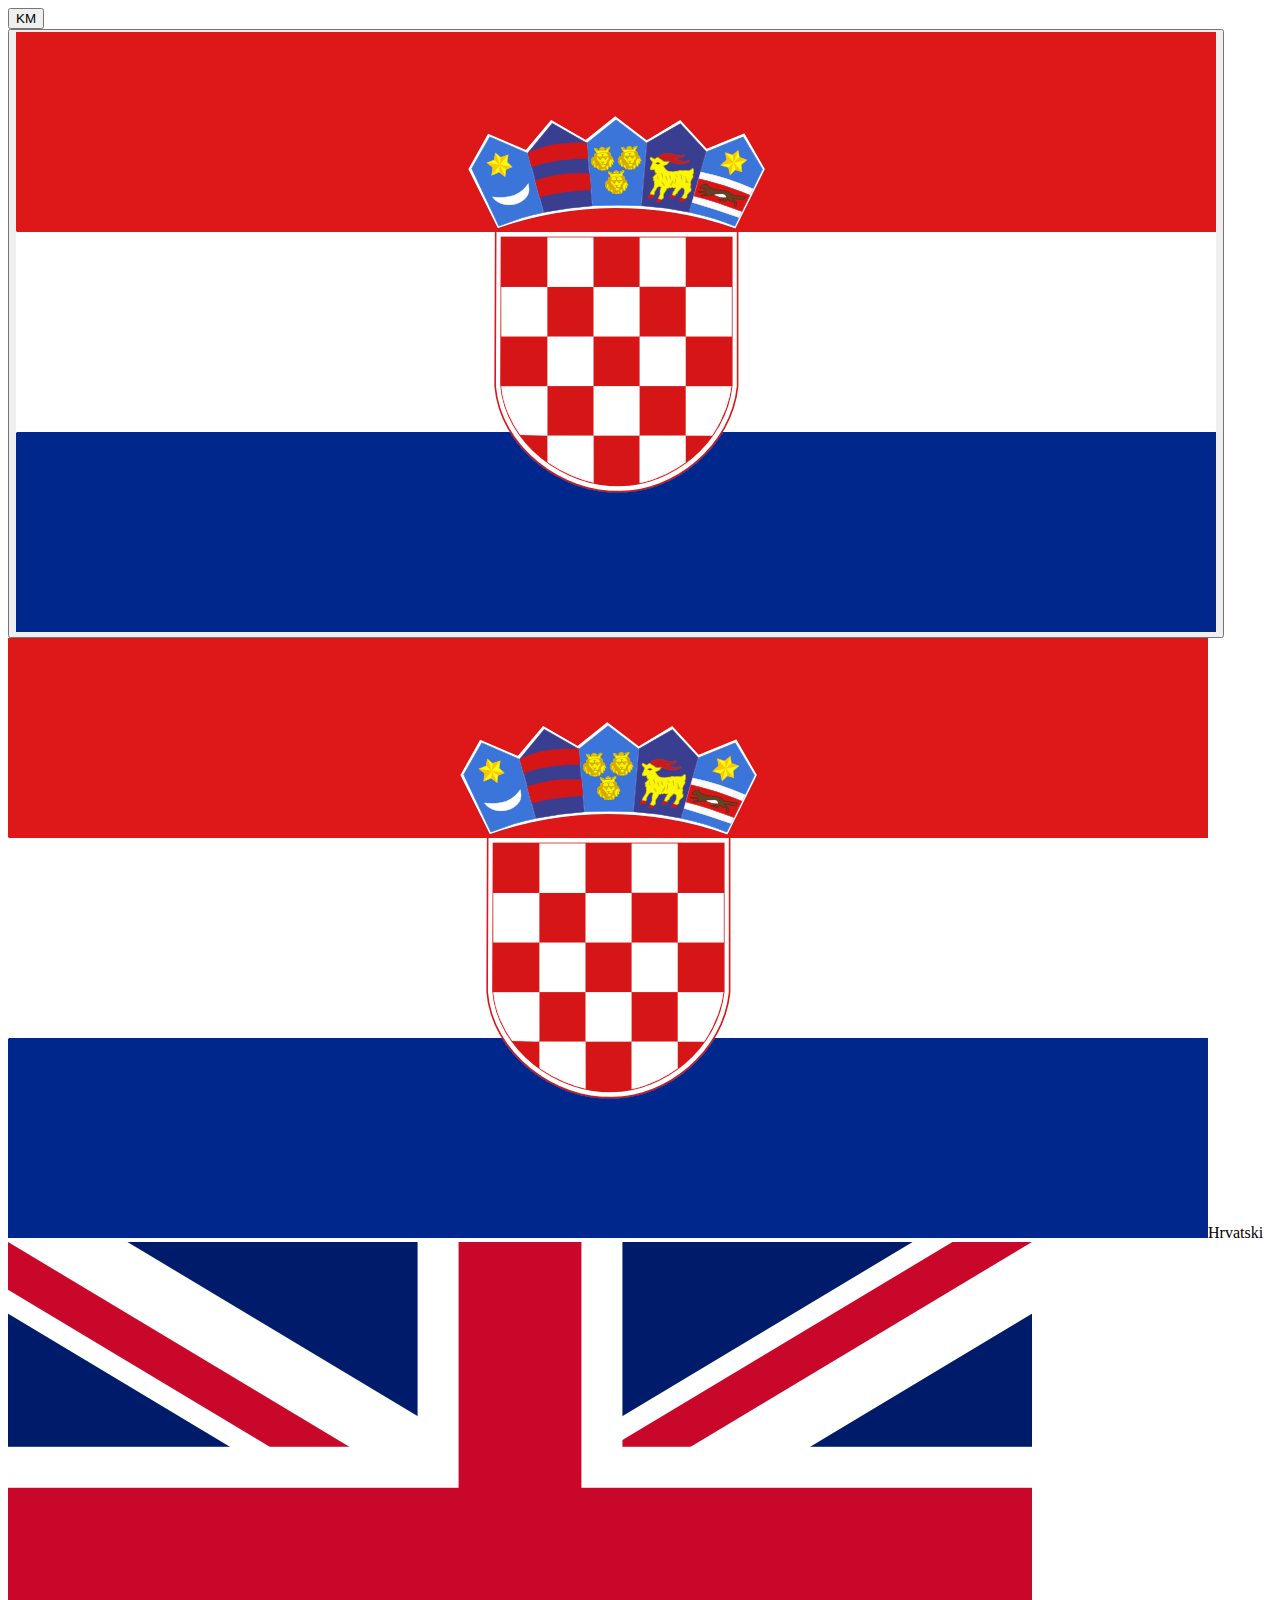
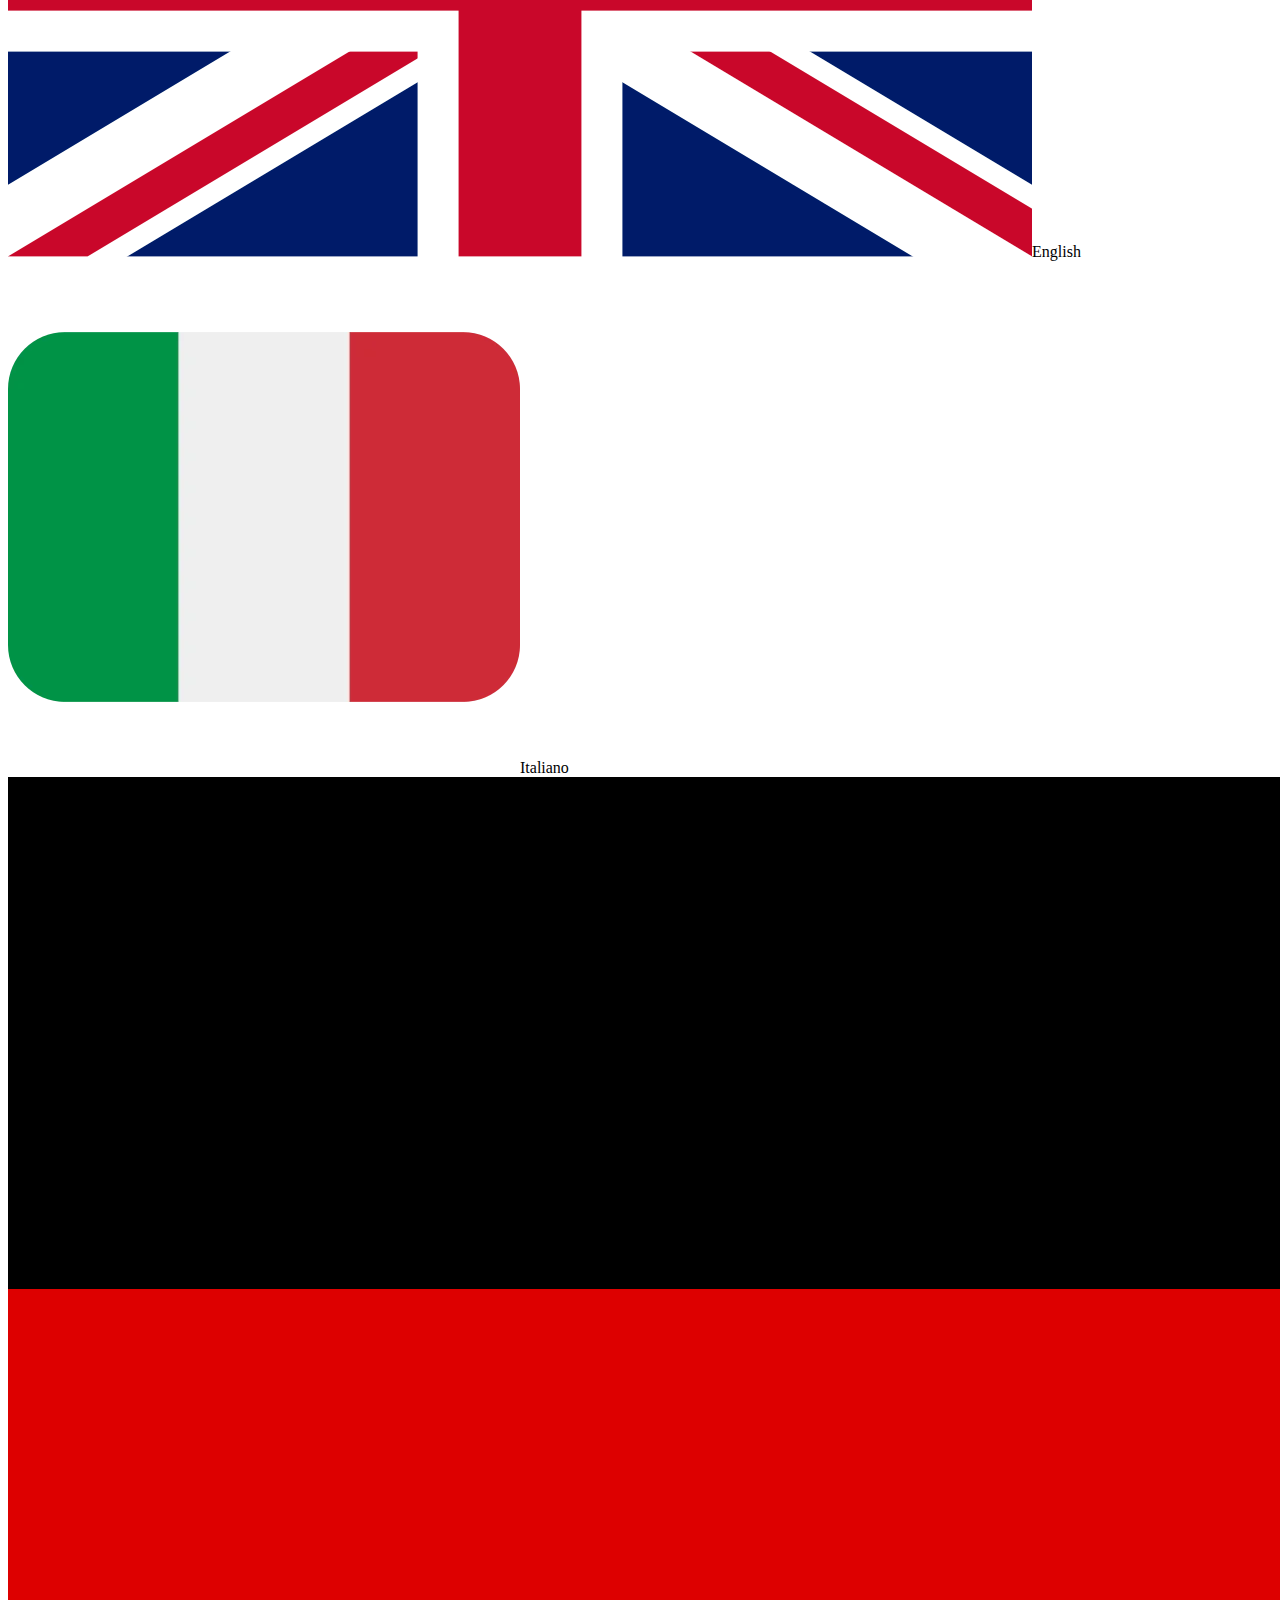
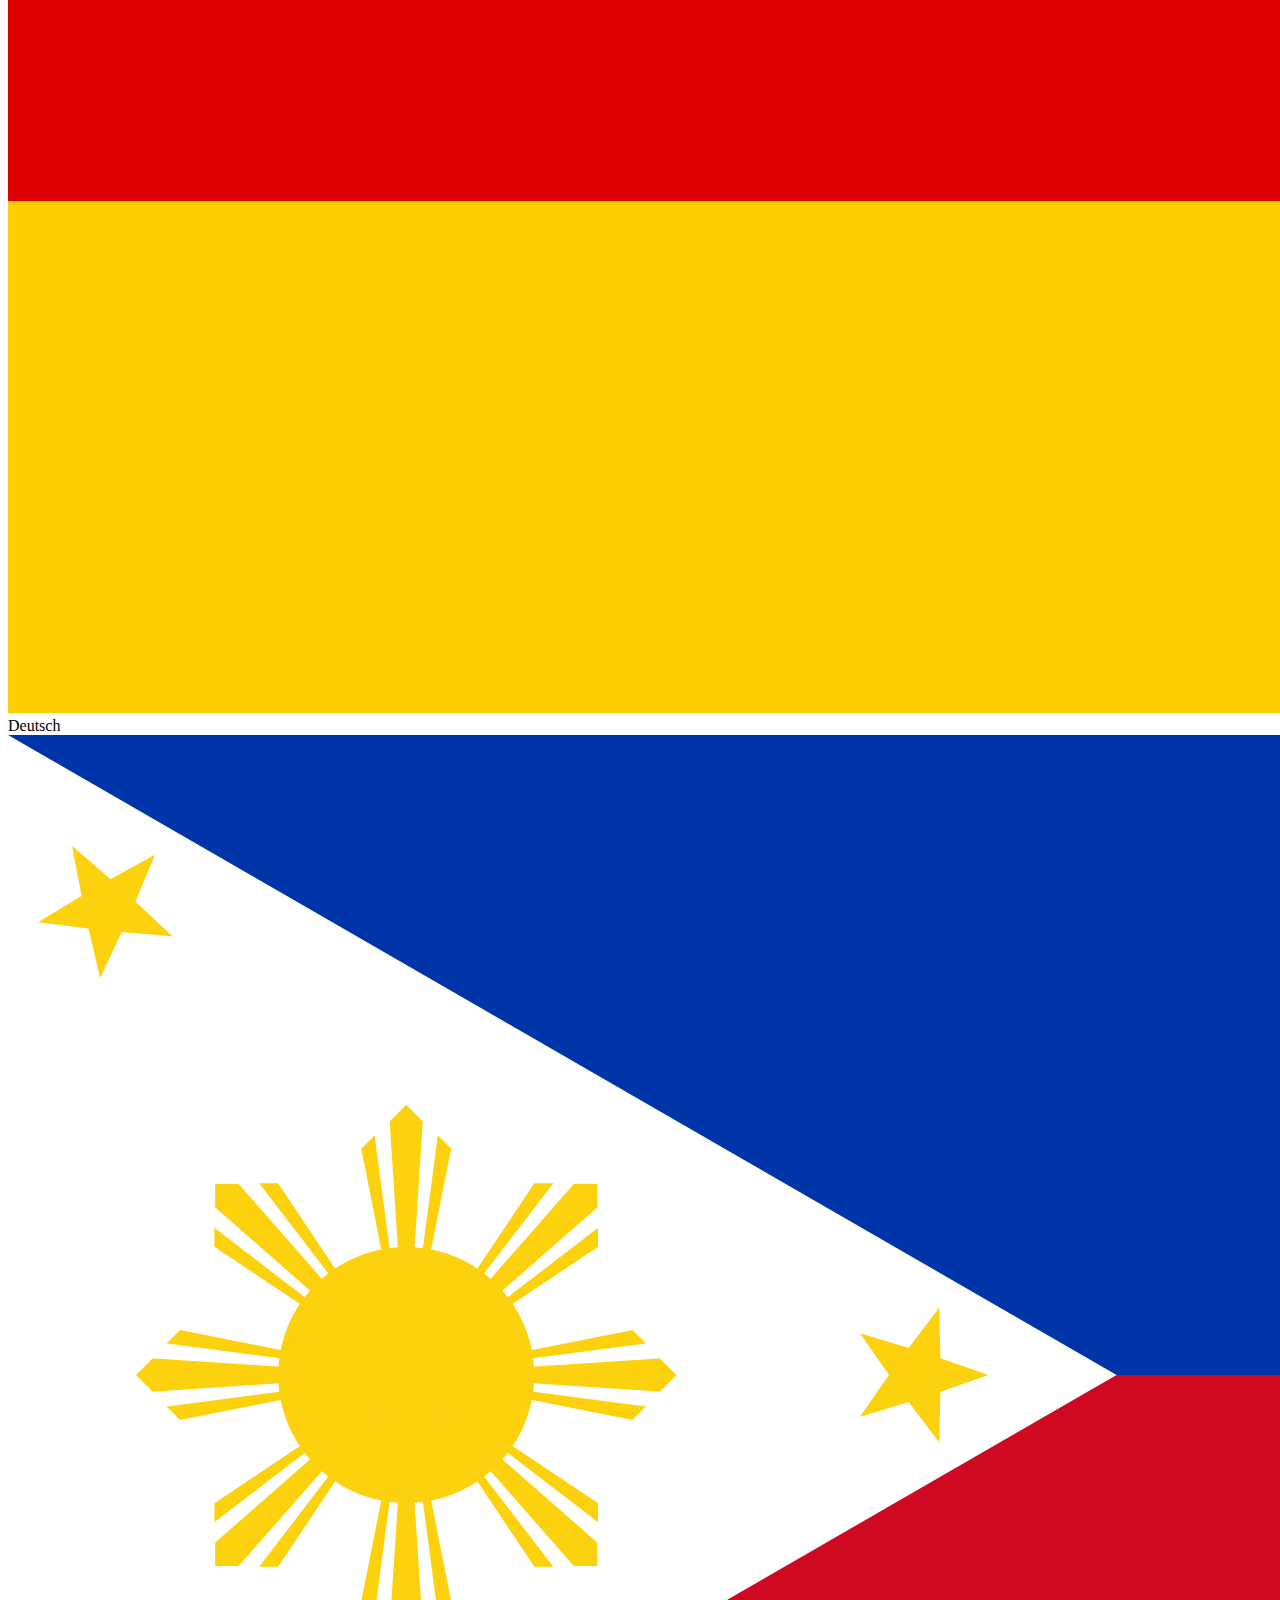
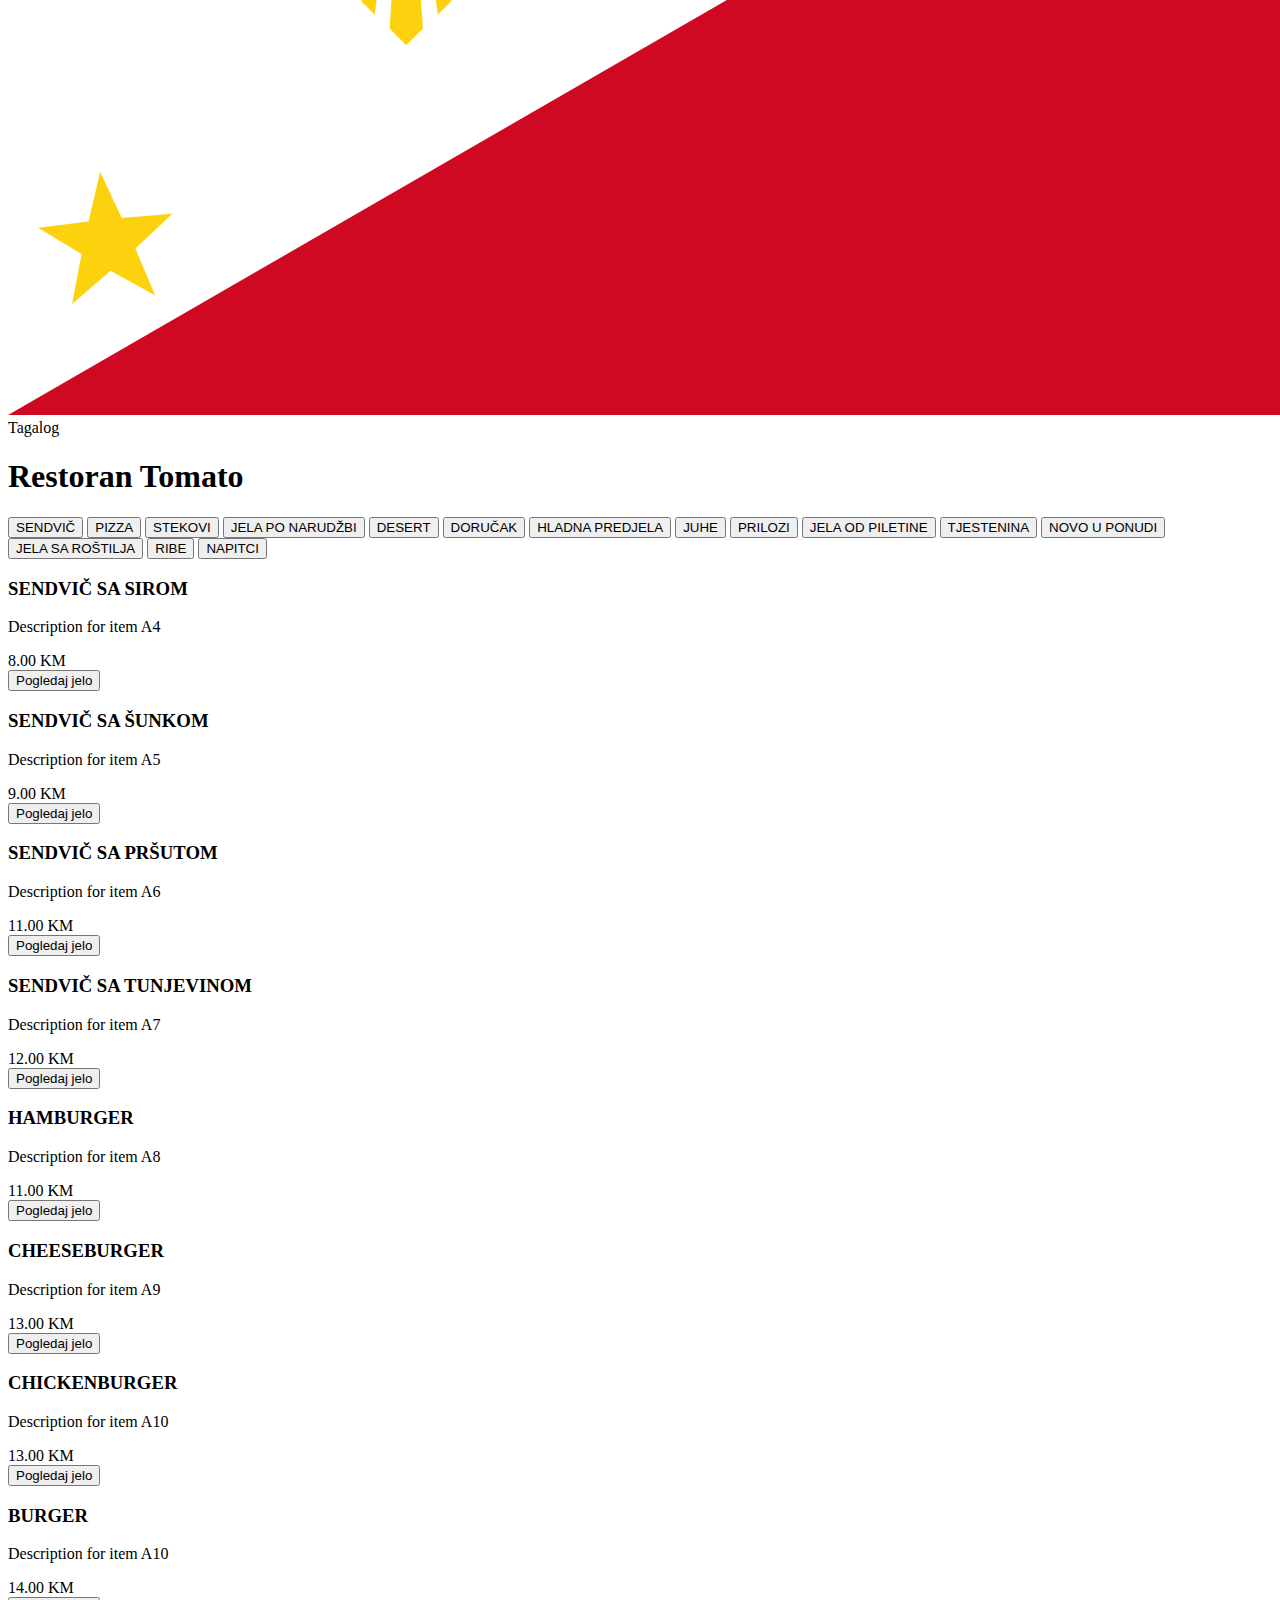
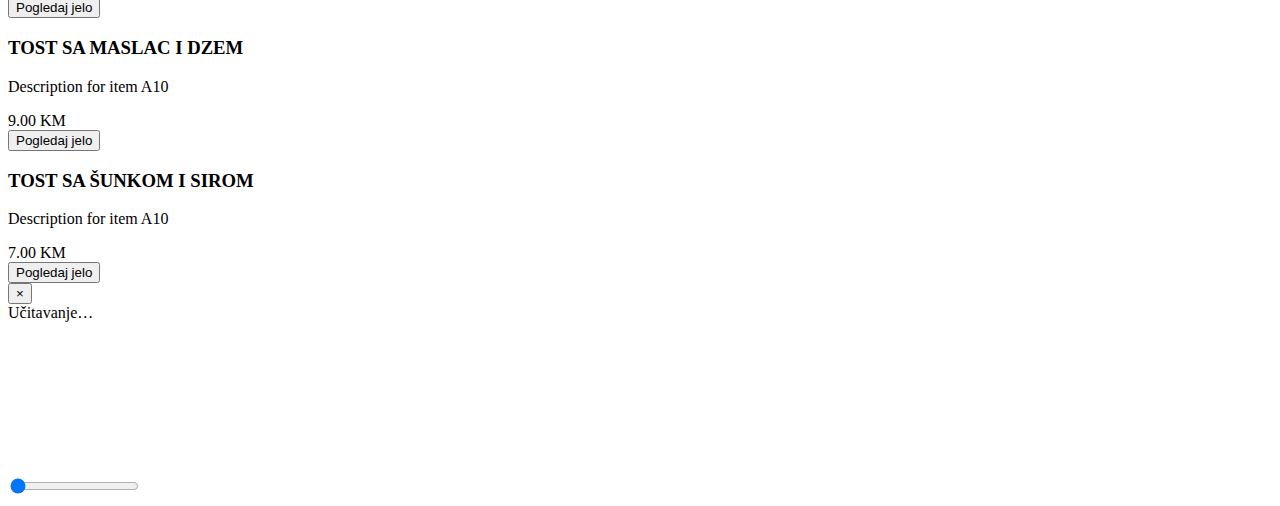
<file: index.html>
<!doctype html>
<html lang="hr">
<head>
  <meta charset="utf-8" />
  <title>Restoran</title>
  <link rel="stylesheet" href="testo.css">
  <meta name="viewport" content="width=device-width, initial-scale=1, maximum-scale=1, user-scalable=no">
</head>
<body>
  <button id="currencyToggle" class="currency-toggle">KM</button>
  <div class="lang-dropdown">
  <button id="langBtn" class="lang-btn">
    <img id="langFlag" src="flags/hr.png" alt="HR">
  </button>

  <div class="lang-menu" id="langMenu">
    <div data-lang="hr"><img src="flags/hr.png"><span>Hrvatski</span></div>
    <div data-lang="en"><img src="flags/en.png"><span>English</span></div>
    <div data-lang="it"><img src="flags/it.png"><span>Italiano</span></div>
    <div data-lang="de"><img src="flags/de.png"><span>Deutsch</span></div>
    <div data-lang="ph"><img src="flags/ph.png"><span>Tagalog</span></div>
  </div>
</div>


  <div class="container">
    <div class="header">
      <h1>Restoran Tomato</h1>
    </div>

    <div class="categories">
      <button class="category-btn active" data-category="sendvic">SENDVIČ</button>
      <button class="category-btn" data-category="pizza">PIZZA</button>
      <button class="category-btn" data-category="stekovi">STEKOVI</button>
      <button class="category-btn" data-category="jelaponar">JELA PO NARUDŽBI</button>
      <button class="category-btn" data-category="desert">DESERT</button>
      <button class="category-btn" data-category="dorucak">DORUČAK</button>
      <button class="category-btn" data-category="hladnapredjela">HLADNA PREDJELA</button>
      <button class="category-btn" data-category="juhe">JUHE</button>
      <button class="category-btn" data-category="prilozi">PRILOZI</button>
      <button class="category-btn" data-category="jelaodpiletine">JELA OD PILETINE</button>
      <button class="category-btn" data-category="tjestenina">TJESTENINA</button>
      <button class="category-btn" data-category="novouponudi">NOVO U PONUDI</button>
      <button class="category-btn" data-category="jelasarostilja">JELA SA ROŠTILJA</button>
      <button class="category-btn" data-category="ribe">RIBE</button>
      <button class="category-btn" data-category="napitci">NAPITCI</button>
    </div>

    <div class="menu-list" id="menuList"></div>
  </div>

  <!-- ====== ATLAS VIEWER OVERLAY ====== -->
  <div id="atlas-viewer" aria-hidden="true">
    <div id="atlas-viewer-inner" role="dialog" aria-modal="true">
      <button id="atlas-close" aria-label="Zatvori">×</button>
      <div id="atlas-loading">Učitavanje…</div>
      <canvas id="atlas-canvas"></canvas>

      <div class="viewer-controls">
        <input id="atlas-slider" type="range" min="0" value="0">
      </div>
    </div>
  </div>

  <script>
    /* ------------------
       VALUTA const i rounding algoritam(X.00 or X.50)
    ------------------ */
    let currentCurrency = 'KM';
    const EUR_RATE = 0.511; // 1 KM ≈ 0.511 €

    function kmToEurRounded(kmPrice) {
      const eur = kmPrice * EUR_RATE;
      return Math.round(eur * 2) / 2;
    }

    /* ------------------
       JEZIK
       ------------------ */
    let currentLang = 'hr'; // hr | en | it | de | ph

    const translations = {
      // KATEGORIJE
      "SENDVIČ": { en: "Sandwiches", it: "Panini", de: "Sandwiches", ph: "mga Sandwich" },
      "PIZZA": { en: "Pizza", it: "Pizza", de: "Pizza", ph: "Pizza" },
      "STEKOVI": { en: "Steaks", it: "Bistecche", de: "Steaks", ph: "mga steak" },
      "JELA PO NARUDŽBI": { en: "Dishes à la carte", it: "Piatti à la carte", de: "Gerichte à la carte", ph: "À la carte dishes" },
      "DESERT": { en: "Desserts", it: "Dolci", de: "Desserts", ph: "Desserts" },
      "DORUČAK": { en: "Breakfast", it: "Colazione", de: "Frühstück", ph: "almusal" },
      "HLADNA PREDJELA": { en: "Cold starters", it: "Antipasti freddi", de: "Kalte Vorspeisen", ph: "malamig na panimula" },
      "JUHE": { en: "Soups", it: "Zuppe", de: "Suppen", ph: "mga sopas" },
      "PRILOZI": { en: "Side dishes", it: "Contorni", de: "Beilagen", ph: "Side dishes" },
      "JELA OD PILETINE": { en: "Chicken dishes", it: "Piatti di pollo", de: "Hühnergerichte", ph: "ulam ng manok" },
      "TJESTENINA": { en: "Pasta", it: "Pasta", de: "Pasta", ph: "Pasta" },
      "NOVO U PONUDI": { en: "New in offer", it: "Novità", de: "Neu im Angebot", ph: "mga bagong ulam" },
      "SALAte": { en: "Salads", it: "Insalate", de: "Salate", ph: "mga salad" },
      "JELA SA ROŠTILJA": { en: "Grill dishes", it: "Piatti alla griglia", de: "Grillgerichte", ph: "mag-ihaw ng mga pinggan" },
      "RIBE": { en: "Fish", it: "Pesce", de: "Fisch", ph: "isda" },
      "NAPITCI": { en: "Drinks", it: "Bevande", de: "Getränke", ph: "inumin" },

      // SENDVIČ
      "SENDVIČ SA SIROM": { en: "Sandwich with cheese", it: "Panino al formaggio", de: "Sandwich mit Käse", ph: "sanwits na may keso" },
      "SENDVIČ SA ŠUNKOM": { en: "Sandwich with ham", it: "Panino al prosciutto", de: "Sandwich mit Schinken", ph: "Sanwits na may ham" },
      "SENDVIČ SA PRŠUTOM": { en: "Sandwich with prosciutto", it: "Panino al prosciutto crudo", de: "Sandwich mit Prosciutto", ph: "Sanwits na may prosciutto" },
      "SENDVIČ SA TUNJEVINOM": { en: "Sandwich with tuna", it: "Panino al tonno", de: "Sandwich mit Thunfisch", ph: "Sandwits na may tuna" },
      "HAMBURGER": { en: "Hamburger", it: "Hamburger", de: "Hamburger", ph: "Hamburger" },
      "CHEESEBURGER": { en: "Cheeseburger", it: "Cheeseburger", de: "Cheeseburger", ph: "Cheeseburger" },
      "CHICKENBURGER": { en: "Chicken burger", it: "Hamburger di pollo", de: "Hähnchenburger", ph: "Chicken burger" },
      "BURGER": { en: "Burger", it: "Burger", de: "Burger", ph: "Burger" },
      "TOST SA MASLAC I DZEM": { en: "Toast with butter and jam", it: "Toast con burro e marmellata", de: "Toast mit Butter und Marmelade", ph: "Toast na may mantikilya at jam" },
      "TOST SA ŠUNKOM I SIROM": { en: "Toast with ham and cheese", it: "Toast con prosciutto e formaggio", de: "Toast mit Schinken und Käse", ph: "Toast na may ham at keso" },

      // PIZZE
      "VEGETARIANA": { en: "Vegetariana", it: "Vegetariana", de: "Vegetariana", ph: "Vegetariana" },
      "FUNGHI": { en: "Funghi", it: "Funghi", de: "Funghi", ph: "Funghi" },
      "TUNJEVINA": { en: "Tuna", it: "Tonno", de: "Thunfisch", ph: "Tuna" },
      "PLODOVI MORA": { en: "Seafood", it: "Frutti di mare", de: "Meeresfrüchte", ph: "Seafood" },
      "4 VRSTE SIRA": { en: "Four cheese", it: "Quattro formaggi", de: "Vier-Käse", ph: "Four cheese" },
      "MOZZARELA": { en: "Mozzarella", it: "Mozzarella", de: "Mozzarella", ph: "Mozzarella" },
      "PIZZA KRUH": { en: "Pizza bread", it: "Pane pizza", de: "Pizzabrot", ph: "Pizza bread" },
      "MEXICANA": { en: "Mexicana", it: "Mexicana", de: "Mexicana", ph: "Mexicana" },
      "4 GODIŠNJA DOBA": { en: "Four seasons", it: "Quattro stagioni", de: "Vier Jahreszeiten", ph: "Four seasons" },
      "NAPOLI": { en: "Napoli", it: "Napoli", de: "Napoli", ph: "Napoli" },
      "CAPRICIOSA": { en: "Capricciosa", it: "Capricciosa", de: "Capricciosa", ph: "Capricciosa" },
      "MARGHERITA": { en: "Margherita", it: "Margherita", de: "Margherita", ph: "Margherita" },
      "CALZONE": { en: "Calzone", it: "Calzone", de: "Calzone", ph: "Calzone" },
      "TOMATO PIKANTE": { en: "Tomato Piccante", it: "Tomato Piccante", de: "Tomato Piccante", ph: "Tomato Piccante" },
      "AL TOMATO": { en: "Al Tomato", it: "Al Tomato", de: "Al Tomato", ph: "Al Tomato" },
      "HAWAI": { en: "Hawaii", it: "Hawaii", de: "Hawaii", ph: "Hawaii" },
      "MEĐUGORJE": { en: "Međugorje", it: "Međugorje", de: "Međugorje", ph: "Međugorje" },
      "S PILETINOM": { en: "With chicken", it: "Con pollo", de: "Mit Hähnchen", ph: "With chicken" },

      // STEKOVI
      "BIFTEK SA ŽARA": { en: "Grilled beef steak", it: "Bistecca di manzo alla griglia", de: "Gegrilltes Rindersteak", ph: "inihaw na beef steak" },
      "BIFTEK SA ZELENIM PAPROM": { en: "Beef steak with green pepper", it: "Bistecca al pepe verde", de: "Rindersteak mit grünem Pfeffer", ph: "Steak na may berdeng paminta" },
      "RAMSTEK SA ŽARA": { en: "Grilled rump steak", it: "Ramstek alla griglia", de: "Rumpsteak vom Grill", ph: "inihaw na rump steak" },
      "RAMSTEK U FEFER SOSU": { en: "Rump steak in pepper sauce", it: "Ramstek al pepe", de: "Rumpsteak in Pfeffersauce", ph: "Rump steak sa pepper sauce" },
      "STEK PLATA ZA 2 OSOBE": { en: "Steak plate for 2", it: "Piatto di bistecche per 2", de: "Steakplatte für 2", ph: "Steak plate para sa 2" },

      // JELA PO NARUDŽBI
      "BEČKI ODREZAK": { en: "Viennese schnitzel", it: "Cotoletta alla viennese", de: "Wiener Schnitzel", ph: "Viennese schnitzel" },
      "ZAGREBAČKI ODREZAK": { en: "Zagreb schnitzel", it: "Cotoletta alla zagrebese", de: "Zagreber Schnitzel", ph: "Zagreb schnitzel" },
      "NARAVNI ODREZAK": { en: "Natural schnitzel", it: "Bistecca naturale", de: "Natursteak", ph: "simpleng schnitzel" },

      // DESERTI
      "FERRERO ROCHER": { en: "Ferrero Rocher", it: "Ferrero Rocher", de: "Ferrero Rocher", ph: "Ferrero Rocher" },
      "VOĆNA SALATA": { en: "Fruit salad", it: "Macedonia di frutta", de: "Obstsalat", ph: "salad ng prutas" },
      "VOĆNI KUP": { en: "Fruit cup", it: "Coppa di frutta", de: "Fruchtbecher", ph: "tasa ng prutas" },
      "JAGODA KUP": { en: "Strawberry cup", it: "Coppa alla fragola", de: "Erdbeerbecher", ph: "tasa ng strawberry" },
      "CHERRY KUP": { en: "Cherry cup", it: "Coppa alla ciliegia", de: "Kirschbecher", ph: "Cherry cup" },
      "BAILEYS KUP": { en: "Baileys cup", it: "Coppa Baileys", de: "Baileys-Becher", ph: "Baileys cup" },
      "BANANA SPLIT": { en: "Banana split", it: "Banana split", de: "Bananensplit", ph: "Banana split" },
      "LEDENA KAVA": { en: "Iced coffee", it: "Caffè freddo", de: "Eiskaffee", ph: "may yelong kape" },
      "PALAČINKA SA LIMUNOM": { en: "Pancake with lemon", it: "Crêpe al limone", de: "Pfannkuchen mit Zitrone", ph: "Pancake na may lemon" },
      "PALAČINKA SA ORASIMA": { en: "Pancake with walnuts", it: "Crêpe alle noci", de: "Pfannkuchen mit Walnüssen", ph: "Pancake na may mga walnuts" },
      "PALAČINKA SA MARMELADOM": { en: "Pancake with jam", it: "Crêpe con marmellata", de: "Pfannkuchen mit Marmelade", ph: "Pancake na may jam" },
      "PALAČINKA SA NUTELOM": { en: "Pancake with Nutella", it: "Crêpe alla Nutella", de: "Pfannkuchen mit Nutella", ph: "Pancake na may Nutella" },
      "SOUFFLE": { en: "Soufflé", it: "Soufflé", de: "Soufflé", ph: "Soufflé" },
      "SCONO": { en: "Scone", it: "Scone", de: "Scone", ph: "Scone" },
      "CROISSANT": { en: "Croissant", it: "Cornetto", de: "Croissant", ph: "Croissant" },
      "CHEESECAKE I ŠUMSKO VOĆE ": { en: "Cheesecake with forest fruit", it: "Cheesecake ai frutti di bosco", de: "Käsekuchen mit Waldbeeren", ph: "Cheesecake na may berries" },
      "TIRAMISU": { en: "Tiramisu", it: "Tiramisù", de: "Tiramisu", ph: "Tiramisu" },
      "CHEESECAKE OD SIRA I LIMUNA": { en: "Lemon cheesecake", it: "Cheesecake al limone", de: "Zitronen-Käsekuchen", ph: "Lemon cheesecake" },
      "KOLAČ OD BADEMA I MARELICA": { en: "Almond and apricot cake", it: "Torta alle mandorle e albicocche", de: "Mandel-Aprikosen-Kuchen", ph: "Almond and apricot cake" },
      "KOLAČ OD BADEMA I JAGODA": { en: "Almond and strawberry cake", it: "Torta alle mandorle e fragole", de: "Mandel-Erdbeer-Kuchen", ph: "Almond and strawberry cake" },

      // DORUČAK
      "OMLET MIJEŠANI": { en: "Mixed omelette", it: "Omelette mista", de: "Gemischtes Omelett", ph: "Mixed omelette" },
      "OMLET SA GLJIVAMA": { en: "Omelette with mushrooms", it: "Omelette ai funghi", de: "Omelett mit Pilzen", ph: "Omelette with mushrooms" },
      "IRSKI DORUČAK": { en: "Irish breakfast", it: "Colazione irlandese", de: "Irisches Frühstück", ph: "Irish breakfast" },
      "JAJA NA OKO": { en: "Fried eggs", it: "Uova al tegamino", de: "Spiegeleier", ph: "Fried eggs" },
      "JAJA SA KOBASICOM": { en: "Eggs with sausage", it: "Uova con salsiccia", de: "Eier mit Wurst", ph: "Eggs with sausage" },
      "JAJA SA ŠUNKOM": { en: "Eggs with ham", it: "Uova con prosciutto", de: "Eier mit Schinken", ph: "Eggs with ham" },
      "JAJA SA ŠPEKOM": { en: "Eggs with bacon", it: "Uova con pancetta", de: "Eier mit Speck", ph: "Eggs with bacon" },
      "OMLET SA SIROM": { en: "Omelette with cheese", it: "Omelette al formaggio", de: "Omelett mit Käse", ph: "Omelette with cheese" },
      "OMLET SA ŠUNKOM": { en: "Omelette with ham", it: "Omelette al prosciutto", de: "Omelett mit Schinken", ph: "Omelette with ham" },
      "OMLET SA PRŠUTOM": { en: "Omelette with prosciutto", it: "Omelette al prosciutto crudo", de: "Omelett mit Prosciutto", ph: "Omelette with prosciutto" },

      // HLADNA PREDJELA
      "PRŠUT": { en: "Prosciutto", it: "Prosciutto", de: "Prosciutto", ph: "Prosciutto" },
      "LIVANJSKI SIR": { en: "Livno cheese", it: "Formaggio di Livno", de: "Livno-Käse", ph: "Livno cheese" },
      "KAJMAK": { en: "Kaymak", it: "Kaymak", de: "Kaymak", ph: "Kaymak" },
      "PEKSIMETI": { en: "Croutons / rusks", it: "Fette biscottate", de: "Zwieback", ph: "Rusks" },
      "BRUSKETE": { en: "Bruschette", it: "Bruschette", de: "Bruschetta", ph: "Bruschette" },

      // JUHE
      "OD RAJČICE": { en: "Tomato soup", it: "Zuppa di pomodoro", de: "Tomatensuppe", ph: "Tomato soup" },
      "KOKOŠIJA": { en: "Chicken soup", it: "Zuppa di pollo", de: "Hühnersuppe", ph: "Chicken soup" },
      "OD GLJIVA": { en: "Mushroom soup", it: "Zuppa di funghi", de: "Pilzsuppe", ph: "Mushroom soup" },
      "GOVEĐA": { en: "Beef soup", it: "Zuppa di manzo", de: "Rindssuppe", ph: "Beef soup" },

      // PRILOZI
      "POMFRIT": { en: "French fries", it: "Patatine fritte", de: "Pommes frites", ph: "French fries" },
      "PRŽENI KRUMPIR": { en: "Fried potatoes", it: "Patate fritte", de: "Bratkartoffeln", ph: "Fried potatoes" },
      "REZANI KRUMPIR": { en: "Potato wedges", it: "Spicchi di patate", de: "Kartoffelspalten", ph: "Potato wedges" },
      "RIŽA": { en: "Rice", it: "Riso", de: "Reis", ph: "Rice" },
      "BLITVA": { en: "Swiss chard", it: "Bietola", de: "Mangold", ph: "Swiss chard" },
      "THOMY MAJONEZA": { en: "Thomy mayonnaise", it: "Maionese Thomy", de: "Thomy Mayonnaise", ph: "Thomy mayonnaise" },
      "KEČAP": { en: "Ketchup", it: "Ketchup", de: "Ketchup", ph: "Ketchup" },
      "TARTAR SOS": { en: "Tartar sauce", it: "Salsa tartara", de: "Sauce tartare", ph: "Tartar sauce" },
      "MASLINE": { en: "Olives", it: "Olive", de: "Oliven", ph: "Olives" },
      "FEFERONI": { en: "Hot peppers", it: "Peperoncini", de: "Peperoni (scharf)", ph: "Hot peppers" },
      "AJVAR": { en: "Ajvar", it: "Ajvar", de: "Ajvar", ph: "Ajvar" },
      "KRUH": { en: "Bread", it: "Pane", de: "Brot", ph: "Bread" },

      // JELA OD PILETINE
      "PILETINA SA ŠUNKOM I SIROM ": { en: "Chicken with ham and cheese", it: "Pollo con prosciutto e formaggio", de: "Hähnchen mit Schinken und Käse", ph: "Chicken with ham and cheese" },
      "POHANA PILETINA": { en: "Breaded chicken", it: "Pollo impanato", de: "Paniertes Hähnchen", ph: "Breaded chicken" },
      "PILEĆA ŠNICLA": { en: "Chicken schnitzel", it: "Cotoletta di pollo", de: "Hähnchenschnitzel", ph: "Chicken schnitzel" },
      "PILEĆI RAŽNJIĆI": { en: "Chicken skewers", it: "Spiedini di pollo", de: "Hähnchenspieße", ph: "Chicken skewers" },
      "PILETINA U GORGONZOLI": { en: "Chicken in gorgonzola sauce", it: "Pollo alla gorgonzola", de: "Hähnchen in Gorgonzolasauce", ph: "Chicken in gorgonzola sauce" },
      "PILEĆi NUGGETSI": { en: "Chicken nuggets", it: "Chicken nuggets", de: "Chicken Nuggets", ph: "Chicken nuggets" },

      // TJESTENINA
      "ŠPAGETI BOLOGNESE": { en: "Spaghetti Bolognese", it: "Spaghetti alla bolognese", de: "Spaghetti Bolognese", ph: "Spaghetti Bolognese" },
      "ŠPAGETI CARBONARA": { en: "Spaghetti Carbonara", it: "Spaghetti alla carbonara", de: "Spaghetti Carbonara", ph: "Spaghetti Carbonara" },
      "ŠPAGETI SA 4 VRSTE SIRA": { en: "Spaghetti four cheese", it: "Spaghetti ai quattro formaggi", de: "Spaghetti Vier-Käse", ph: "Spaghetti four cheese" },
      "ŠPAGETI AGLIO E OLIO": { en: "Spaghetti aglio e olio", it: "Spaghetti aglio e olio", de: "Spaghetti aglio e olio", ph: "Spaghetti aglio e olio" },
      "LAZANJE POVRĆE": { en: "Vegetable lasagna", it: "Lasagne alle verdure", de: "Gemüselasagne", ph: "Vegetable lasagna" },
      "LAZANJE BOLOGNESE": { en: "Lasagna Bolognese", it: "Lasagne alla bolognese", de: "Lasagne Bolognese", ph: "Lasagna Bolognese" },

      // NOVO U PONUDI
      "RIBLJA PAŠTETA": { en: "Fish pâté", it: "Paté di pesce", de: "Fischpastete", ph: "Fish pâté" },
      "FOCCACIA": { en: "Focaccia", it: "Focaccia", de: "Focaccia", ph: "Focaccia" },
      "ZELENE TAGLIATELLE SA KOZICAMA": { en: "Green tagliatelle with prawns", it: "Tagliatelle verdi con gamberi", de: "Grüne Tagliatelle mit Garnelen", ph: "Green tagliatelle with prawns" },
      "ZELENE TAGLIATELLE SA BIFTEKOM": { en: "Green tagliatelle with beefsteak", it: "Tagliatelle verdi con bistecca", de: "Grüne Tagliatelle mit Steak", ph: "Green tagliatelle with steak" },
      "MAKARONI SA TUNJEVINOM": { en: "Macaroni with tuna", it: "Maccheroni al tonno", de: "Makkaroni mit Thunfisch", ph: "Macaroni with tuna" },
      "MAKARONI SA POVRĆEM": { en: "Macaroni with vegetables", it: "Maccheroni alle verdure", de: "Makkaroni mit Gemüse", ph: "Macaroni with vegetables" },
      "MAKARONI SA PILEINOM": { en: "Macaroni with chicken", it: "Maccheroni al pollo", de: "Makkaroni mit Hähnchen", ph: "Macaroni with chicken" },

      // SALATE
      "MIJEŠANA SALATA": { en: "Mixed salad", it: "Insalata mista", de: "Gemischter Salat", ph: "Mixed salad" },
      "RAJČICA": { en: "Tomato salad", it: "Insalata di pomodori", de: "Tomatensalat", ph: "Tomato salad" },
      "KRASTAVAC": { en: "Cucumber salad", it: "Insalata di cetrioli", de: "Gurkensalat", ph: "Cucumber salad" },
      "KUPUS": { en: "Cabbage salad", it: "Insalata di cavolo", de: "Krautsalat", ph: "Cabbage salad" },
      "ŠOPSKA SALATA": { en: "Shopska salad", it: "Insalata shopska", de: "Schopska-Salat", ph: "Shopska salad" },
      "ZELENA SALATA": { en: "Green salad", it: "Insalata verde", de: "Grüner Salat", ph: "Green salad" },
      "MIJEŠANA SALATA PLATA(SA OVČIJIM SIROM)": { en: "Mixed salad platter (with sheep cheese)", it: "Piatto di insalata mista (con formaggio di pecora)", de: "Gemischte Salatplatte (mit Schafskäse)", ph: "Mixed salad platter (sheep cheese)" },
      "MIJEŠANA SALATA PLATA(SA PILETINOM)": { en: "Mixed salad platter (with chicken)", it: "Piatto di insalata mista (con pollo)", de: "Gemischte Salatplatte (mit Hähnchen)", ph: "Mixed salad platter (chicken)" },
      "MIJEŠANA SALATA PLATA(S TUNJEVINOM)": { en: "Mixed salad platter (with tuna)", it: "Piatto di insalata mista (con tonno)", de: "Gemischte Salatplatte (mit Thunfisch)", ph: "Mixed salad platter (tuna)" },
      "MIJEŠANA SALATA PLATA(S PLODOVIMA MORA)": { en: "Mixed salad platter (seafood)", it: "Piatto di insalata mista (frutti di mare)", de: "Gemischte Salatplatte (Meeresfrüchte)", ph: "Mixed salad platter (seafood)" },
      "MIJEŠANA SALATA PLATA(S 4 VRSTE SIRA)": { en: "Mixed salad platter (four cheese)", it: "Piatto di insalata mista (quattro formaggi)", de: "Gemischte Salatplatte (Vier-Käse)", ph: "Mixed salad platter (four cheese)" },
      "MIJEŠANA SALATA PLATA(S BIFTEKOM)": { en: "Mixed salad platter (beefsteak)", it: "Piatto di insalata mista (bistecca)", de: "Gemischte Salatplatte (Steak)", ph: "Mixed salad platter (steak)" },
      "MIJEŠANA SALATA PLATA(S SIROM I ŠUNKOM)": { en: "Mixed salad platter (cheese and ham)", it: "Piatto di insalata mista (formaggio e prosciutto)", de: "Gemischte Salatplatte (Käse und Schinken)", ph: "Mixed salad platter (cheese & ham)" },
      "MOZZARELA SALATA": { en: "Mozzarella salad", it: "Insalata di mozzarella", de: "Mozzarella-Salat", ph: "Mozzarella salad" },

      // JELA SA ROŠTILJA
      "ĆEVAPI": { en: "Ćevapi", it: "Ćevapi", de: "Ćevapi", ph: "Ćevapi" },
      "PLJESKAVICA": { en: "Pljeskavica", it: "Pljeskavica", de: "Pljeskavica", ph: "Pljeskavica" },
      "MIJEŠANO MESO SA ŽARA ": { en: "Mixed grilled meat", it: "Carne mista alla griglia", de: "Gemischtes Grillfleisch", ph: "Mixed grilled meat" },
      "KOBASICA": { en: "Sausage", it: "Salsiccia", de: "Wurst", ph: "Sausage" },
      "PLJESKAVICA SA SIROM": { en: "Pljeskavica with cheese", it: "Pljeskavica con formaggio", de: "Pljeskavica mit Käse", ph: "Pljeskavica with cheese" },
      "RAŽNJIĆI TELEĆI": { en: "Veal skewers", it: "Spiedini di vitello", de: "Kalbsspieße", ph: "Veal skewers" },
      "RAŽNJIĆI SVINJSKI": { en: "Pork skewers", it: "Spiedini di maiale", de: "Schweinespieße", ph: "Pork skewers" },
      "KOTLETI TELEĆI": { en: "Veal cutlets", it: "Costolette di vitello", de: "Kalbskoteletts", ph: "Veal cutlets" },
      "KOTLETI SVINJSKI": { en: "Pork cutlets", it: "Costolette di maiale", de: "Schweinekoteletts", ph: "Pork cutlets" },
      "KOTLETI JANJEĆI": { en: "Lamb cutlets", it: "Costolette di agnello", de: "Lammkoteletts", ph: "Lamb cutlets" },
      "JANJEĆA PLATA ZA 2 OSOBE": { en: "Lamb platter for 2", it: "Piatto di agnello per 2", de: "Lammplatte für 2", ph: "Lamb platter for 2" },
      "SVINJSKI FILE NA ŽARU ": { en: "Grilled pork fillet", it: "Filetto di maiale alla griglia", de: "Schweinefilet vom Grill", ph: "Grilled pork fillet" },
      "PUNJENI SVINJSKI FILE": { en: "Stuffed pork fillet", it: "Filetto di maiale ripieno", de: "Gefülltes Schweinefilet", ph: "Stuffed pork fillet" },
      "POVRĆE SA ŽARA": { en: "Grilled vegetables", it: "Verdure alla griglia", de: "Gegrilltes Gemüse", ph: "Grilled vegetables" },

      // RIBE
      "PASTRMKA": { en: "Trout", it: "Trota", de: "Forelle", ph: "Trout" },
      "ORADA": { en: "Sea bream", it: "Orata", de: "Goldbrasse", ph: "Sea bream" },
      "LUBIN-BRANCIN": { en: "Sea bass", it: "Branzino", de: "Wolfsbarsch", ph: "Sea bass" },
      "LOSOS SA ŽARA": { en: "Grilled salmon", it: "Salmone alla griglia", de: "Gegrillter Lachs", ph: "Grilled salmon" },
      "LOSOS FILE U BIJELOM UMAKU": { en: "Salmon fillet in white sauce", it: "Filetto di salmone in salsa bianca", de: "Lachsfilet in Weißsoße", ph: "Salmon fillet in white sauce" },
      "OSLIĆ FILETI": { en: "Hake fillets", it: "Filetti di nasello", de: "Seehechtfilets", ph: "Hake fillets" },
      "LIGNJE SA ŽARA": { en: "Grilled squid", it: "Calamari alla griglia", de: "Gegrillte Tintenfische", ph: "Grilled squid" },

      // NAPITCI – samo nazivi, cijene ostaju iz menija
      "Kava": { en: "Coffee", it: "Caffè", de: "Kaffee", ph: "Coffee" },
      "Bijela kava": { en: "White coffee", it: "Caffè latte", de: "Milchkaffee", ph: "White coffee" },
      "Kava bez kofeina": { en: "Decaf coffee", it: "Caffè decaffeinato", de: "Entkoffeinierter Kaffee", ph: "Decaf coffee" },
      "Bijela velika kava": { en: "Large white coffee", it: "Caffè latte grande", de: "Großer Milchkaffee", ph: "Large white coffee" },
      "Cappucino": { en: "Cappuccino", it: "Cappuccino", de: "Cappuccino", ph: "Cappuccino" },
      "Nescafe kava": { en: "Nescafé coffee", it: "Caffè Nescafé", de: "Nescafé Kaffee", ph: "Nescafé coffee" },
      "Nescafe kava sa mlijekom": { en: "Nescafé with milk", it: "Nescafé con latte", de: "Nescafé mit Milch", ph: "Nescafé with milk" },
      "Čaj": { en: "Tea", it: "Tè", de: "Tee", ph: "Tea" },
      "Čaj sa mlijekom": { en: "Tea with milk", it: "Tè con latte", de: "Tee mit Milch", ph: "Tea with milk" },
      "Čaj sa rumom": { en: "Tea with rum", it: "Tè al rum", de: "Tee mit Rum", ph: "Tea with rum" },
      "Čaj sa medom": { en: "Tea with honey", it: "Tè con miele", de: "Tee mit Honig", ph: "Tea with honey" },
      "Topla Čokolada": { en: "Hot chocolate", it: "Cioccolata calda", de: "Heiße Schokolade", ph: "Hot chocolate" },
      "Coca-cola": { en: "Coca-Cola", it: "Coca-Cola", de: "Coca-Cola", ph: "Coca-Cola" },
      "Coca-cola zero": { en: "Coca-Cola Zero", it: "Coca-Cola Zero", de: "Coca-Cola Zero", ph: "Coca-Cola Zero" },
      "Fanta": { en: "Fanta", it: "Fanta", de: "Fanta", ph: "Fanta" },
      "Sprite": { en: "Sprite", it: "Sprite", de: "Sprite", ph: "Sprite" },
      "Tonik": { en: "Tonic", it: "Tonica", de: "Tonic Water", ph: "Tonic" },
      "Bitter lemon": { en: "Bitter lemon", it: "Bitter lemon", de: "Bitter Lemon", ph: "Bitter lemon" },
      "Cockta": { en: "Cockta", it: "Cockta", de: "Cockta", ph: "Cockta" },
      "Orangina": { en: "Orangina", it: "Orangina", de: "Orangina", ph: "Orangina" },
      "Juice naranČa": { en: "Orange juice", it: "Succo d'arancia", de: "Orangensaft", ph: "Orange juice" },
      "Juice jabuka": { en: "Apple juice", it: "Succo di mela", de: "Apfelsaft", ph: "Apple juice" },
      "Juice marelica": { en: "Apricot juice", it: "Succo di albicocca", de: "Aprikosensaft", ph: "Apricot juice" },
      "Juice ananas": { en: "Pineapple juice", it: "Succo d'ananas", de: "Ananassaft", ph: "Pineapple juice" },
      "Juice crni ribiz": { en: "Blackcurrant juice", it: "Succo di ribes nero", de: "Schwarzer Johannisbeersaft", ph: "Blackcurrant juice" },
      "Ledeni Čaj": { en: "Iced tea", it: "Tè freddo", de: "Eistee", ph: "Iced tea" },
      "Limunada": { en: "Lemonade", it: "Limonata", de: "Limonade", ph: "Lemonade" },
      "Cedevita": { en: "Cedevita", it: "Cedevita", de: "Cedevita", ph: "Cedevita" },
      "OranDžada": { en: "Orange soda", it: "Aranciata", de: "Orangenlimonade", ph: "Orange soda" },
      "Voda mineralna 0,20l": { en: "Mineral water 0.20l", it: "Acqua minerale 0,20l", de: "Mineralwasser 0,20l", ph: "Mineral water 0.20l" },
      "Voda mineralna 0,5l": { en: "Mineral water 0.5l", it: "Acqua minerale 0,5l", de: "Mineralwasser 0,5l", ph: "Mineral water 0.5l" },
      "Voda mineralna 1l": { en: "Mineral water 1l", it: "Acqua minerale 1l", de: "Mineralwasser 1l", ph: "Mineral water 1l" },
      "Voda negazirana 0,20l": { en: "Still water 0.20l", it: "Acqua naturale 0,20l", de: "Stilles Wasser 0,20l", ph: "Still water 0.20l" },
      "Voda negazirana 0,5l": { en: "Still water 0.5l", it: "Acqua naturale 0,5l", de: "Stilles Wasser 0,5l", ph: "Still water 0.5l" },
      "Voda negazirana 0.75l": { en: "Still water 0.75l", it: "Acqua naturale 0,75l", de: "Stilles Wasser 0,75l", ph: "Still water 0.75l" },
      "Spezi 0.30l": { en: "Spezi 0.30l", it: "Spezi 0,30l", de: "Spezi 0,30l", ph: "Spezi 0.30l" },
      "Spezi 0.50l": { en: "Spezi 0.50l", it: "Spezi 0,50l", de: "Spezi 0,50l", ph: "Spezi 0.50l" },
      "Šorle 0,30l": { en: "Schorle 0.30l", it: "Schorle 0,30l", de: "Schorle 0,30l", ph: "Spritzer 0.30l" },
      "Šorle 0,50l": { en: "Schorle 0.50l", it: "Schorle 0,50l", de: "Schorle 0,50l", ph: "Spritzer 0.50l" },
      "Pelinkovac": { en: "Pelinkovac", it: "Pelinkovac", de: "Pelinkovac", ph: "Pelinkovac" },
      "Vlahovac": { en: "Vlahovac", it: "Vlahovac", de: "Vlahovac", ph: "Vlahovac" },
      "Rum": { en: "Rum", it: "Rum", de: "Rum", ph: "Rum" },
      "KruŠkovac": { en: "Pear liqueur", it: "Liquore alla pera", de: "Birnenlikör", ph: "Pear liqueur" },
      "Bacardi": { en: "Bacardi", it: "Bacardi", de: "Bacardi", ph: "Bacardi" },
      "Stock": { en: "Stock", it: "Stock", de: "Stock", ph: "Stock" },
      "Martell": { en: "Martell", it: "Martell", de: "Martell", ph: "Martell" },
      "Gin": { en: "Gin", it: "Gin", de: "Gin", ph: "Gin" },
      "Gin Beefe": { en: "Beefeater gin", it: "Gin Beefeater", de: "Beefeater Gin", ph: "Beefeater gin" },
      "Amaro": { en: "Amaro", it: "Amaro", de: "Amaro", ph: "Amaro" },
      "ViŠnjevac": { en: "Sour cherry liqueur", it: "Liquore di amarena", de: "Sauerkirschlikör", ph: "Cherry liqueur" },
      "Orahovac": { en: "Walnut liqueur", it: "Liquore di noci", de: "Nusslikör", ph: "Walnut liqueur" },
      "MedovaČa": { en: "Honey brandy", it: "Grappa al miele", de: "Honigschnaps", ph: "Honey brandy" },
      "Malibu": { en: "Malibu", it: "Malibu", de: "Malibu", ph: "Malibu" },
      "Jägermeister": { en: "Jägermeister", it: "Jägermeister", de: "Jägermeister", ph: "Jägermeister" },
      "Underberg": { en: "Underberg", it: "Underberg", de: "Underberg", ph: "Underberg" },
      "Campary": { en: "Campari", it: "Campari", de: "Campari", ph: "Campari" },
      "Aperol": { en: "Aperol", it: "Aperol", de: "Aperol", ph: "Aperol" },
      "Aperol sprit": { en: "Aperol spritz", it: "Aperol spritz", de: "Aperol Spritz", ph: "Aperol spritz" },
      "Martini": { en: "Martini", it: "Martini", de: "Martini", ph: "Martini" },
      "Votka smirnoff": { en: "Smirnoff vodka", it: "Vodka Smirnoff", de: "Smirnoff Wodka", ph: "Smirnoff vodka" },
      "Votka": { en: "Vodka", it: "Vodka", de: "Wodka", ph: "Vodka" },
      "Loza": { en: "Loza (grape brandy)", it: "Grappa Loza", de: "Traubenschnaps", ph: "Loza grape brandy" },
      "Travarica": { en: "Herbal brandy", it: "Grappa alle erbe", de: "Kräuterschnaps", ph: "Herbal brandy" },
      "Viljamovka": { en: "Williams pear brandy", it: "Grappa Williams", de: "Williams-Birnenbrand", ph: "Williams pear brandy" },
      "Balantine's": { en: "Ballantine's", it: "Ballantine's", de: "Ballantine's", ph: "Ballantine's" },
      "Chivas regal": { en: "Chivas Regal", it: "Chivas Regal", de: "Chivas Regal", ph: "Chivas Regal" },
      "Johnny Walker": { en: "Johnnie Walker", it: "Johnnie Walker", de: "Johnnie Walker", ph: "Johnnie Walker" },
      "Jameson": { en: "Jameson", it: "Jameson", de: "Jameson", ph: "Jameson" },
      "Jack Daniel's": { en: "Jack Daniel's", it: "Jack Daniel's", de: "Jack Daniel's", ph: "Jack Daniel's" },
      "Hennesy": { en: "Hennessy", it: "Hennessy", de: "Hennessy", ph: "Hennessy" },
      "Konjak": { en: "Cognac", it: "Cognac", de: "Cognac", ph: "Cognac" },
      "Bailey's": { en: "Baileys", it: "Baileys", de: "Baileys", ph: "Baileys" },
      /// TRANSLATIONS FOR UI ELEMENTS///
      "Pogledaj jelo": {en: "View dish",it: "Vedi piatto",de:"Gericht ansehen",ph: "Tingnan ang ulam"}

    };

    function t(text) {
      if (currentLang === 'hr') return text;
      const entry = translations[text];
      return entry && entry[currentLang] ? entry[currentLang] : text;
    }

    const categoryLabels = {
      sendvic: "SENDVIČ",
      pizza: "PIZZA",
      stekovi: "STEKOVI",
      jelaponar: "JELA PO NARUDŽBI",
      desert: "DESERT",
      dorucak: "DORUČAK",
      hladnapredjela: "HLADNA PREDJELA",
      juhe: "JUHE",
      prilozi: "PRILOZI",
      jelaodpiletine: "JELA OD PILETINE",
      tjestenina: "TJESTENINA",
      novouponudi: "NOVO U PONUDI",
      salate: "SALAte",
      jelasarostilja: "JELA SA ROŠTILJA",
      ribe: "RIBE",
      napitci: "NAPITCI"
    };

    /* ------------------
       MENU PODACI
       ------------------ */
    const menu = {
      sendvic: [
        { name: "SENDVIČ SA SIROM", description: "Description for item A4", price: 8 },
        { name: "SENDVIČ SA ŠUNKOM", description: "Description for item A5", price: 9 },
        { name: "SENDVIČ SA PRŠUTOM", description: "Description for item A6", price: 11 },
        { name: "SENDVIČ SA TUNJEVINOM", description: "Description for item A7", price: 12 },
        { name: "HAMBURGER", description: "Description for item A8", price: 11 },
        { name: "CHEESEBURGER", description: "Description for item A9", price: 13 },
        { name: "CHICKENBURGER", description: "Description for item A10", price: 13 },
        { name: "BURGER", description: "Description for item A10", price: 14 },
        { name: "TOST SA MASLAC I DZEM", description: "Description for item A10", price: 9 },
        { name: "TOST SA ŠUNKOM I SIROM", description: "Description for item A10", price: 7 }
      ],
      pizza: [
        { name: "VEGETARIANA", description: "Description for item B1", price: 17 },
        { name: "FUNGHI", description: "Description for item B2", price: 17 },
        { name: "TUNJEVINA", description: "Description for item B3", price: 18 },
        { name: "PLODOVI MORA", description: "Description for item B4", price: 18 },
        { name: "4 VRSTE SIRA", description: "Description for item B5", price: 18 },
        { name: "MOZZARELA", description: "Description for item B6", price: 18 },
        { name: "PIZZA KRUH", description: "Description for item B7", price: 8 },
        { name: "MEXICANA", description: "Description for item B8", price: 18 },
        { name: "4 GODIŠNJA DOBA", description: "Description for item B9", price: 19 },
        { name: "NAPOLI", description: "Description for item B10", price: 18 },
        { name: "CAPRICIOSA", description: "Description for item B11", price: 18 },
        { name: "MARGHERITA", description: "Description for item B13", price: 16 },
        { name: "CALZONE", description: "Description for item B14", price: 17 },
        { name: "TOMATO PIKANTE", description: "Description for item B15", price: 20 },
        { name: "AL TOMATO", description: "Description for item B16", price: 20 },
        { name: "HAWAI", description: "Description for item B17", price: 18 },
        { name: "MEĐUGORJE", description: "Description for item B18", price: 20 },
        { name: "S PILETINOM", description: "Description for item B19", price: 19 }
      ],
      stekovi: [
        { name: "BIFTEK SA ŽARA", description: "Description for item C1", price: 48 },
        { name: "BIFTEK SA ZELENIM PAPROM", description: "Description for item C2", price: 50 },
        { name: "RAMSTEK SA ŽARA", description: "Description for item C1", price: 32 },
        { name: "RAMSTEK U FEFER SOSU", description: "Description for item C3", price: 34 },
        { name: "STEK PLATA ZA 2 OSOBE", description: "Description for item C4", price: 74 }
      ],
      jelaponar: [
        { name: "BEČKI ODREZAK", description: "Description for item D1", price: 28 },
        { name: "ZAGREBAČKI ODREZAK", description: "Description for item D2", price: 32 },
        { name: "NARAVNI ODREZAK", description: "Description for item D3", price: 28 }
      ],
      desert: [
        { name: "FERRERO ROCHER", description: "Description for item E5", price: 9 },
        { name: "VOĆNA SALATA", description: "Description for item E6", price: 11 },
        { name: "VOĆNI KUP", description: "Description for item E7", price: 13 },
        { name: "JAGODA KUP", description: "Description for item E8", price: 13 },
        { name: "CHERRY KUP", description: "Description for item E9", price: 14 },
        { name: "BAILEYS KUP", description: "Description for item E10", price: 14 },
        { name: "BANANA SPLIT", description: "Description for item E11", price: 14 },
        { name: "LEDENA KAVA", description: "Description for item E12", price: 12 },
        { name: "PALAČINKA SA LIMUNOM", description: "Description for item E13", price: 8 },
        { name: "PALAČINKA SA ORASIMA", description: "Description for item E14", price: 8 },
        { name: "PALAČINKA SA MARMELADOM", description: "Description for item E15", price: 8 },
        { name: "PALAČINKA SA NUTELOM", description: "Description for item E16", price: 9 },
        { name: "SOUFFLE", description: "Description for item E17", price: 9 },
        { name: "SCONO", description: "Description for item E18", price: 6 },
        { name: "CROISSANT", description: "Description for item E19", price: 3 },
        { name: "CHEESECAKE I ŠUMSKO VOĆE ", description: "Description for item E20", price: 9 },
        { name: "TIRAMISU", description: "Description for item E21", price: 8 },
        { name: "CHEESECAKE OD SIRA I LIMUNA", description: "Description for item E22", price: 9 },
        { name: "KOLAČ OD BADEMA I MARELICA", description: "Description for item E23", price: 9 },
        { name: "KOLAČ OD BADEMA I JAGODA", description: "Description for item E23", price: 9 }
      ],
      dorucak: [
        { name: "OMLET MIJEŠANI", description: "Description for item A1", price: 17 },
        { name: "OMLET SA GLJIVAMA", description: "Description for item A2", price: 16 },
        { name: "IRSKI DORUČAK", description: "Description for item A3", price: 18 },
        { name: "JAJA NA OKO", description: "Description for item A3", price: 5 },
        { name: "JAJA SA KOBASICOM", description: "Description for item A3", price: 17 },
        { name: "JAJA SA ŠUNKOM", description: "Description for item A3", price: 16 },
        { name: "JAJA SA ŠPEKOM", description: "Description for item A3", price: 17 },
        { name: "OMLET SA SIROM", description: "Description for item A3", price: 14 },
        { name: "OMLET SA ŠUNKOM", description: "Description for item A3", price: 15 },
        { name: "OMLET SA PRŠUTOM", description: "Description for item A3", price: 18 }
      ],
      hladnapredjela: [
        { name: "PRŠUT", description: "Description for item F1", price: 16 },
        { name: "LIVANJSKI SIR", description: "Description for item F2", price: 8 },
        { name: "KAJMAK", description: "Description for item F3", price: 6 },
        { name: "PEKSIMETI", description: "Description for item F4", price: 8 },
        { name: "BRUSKETE", description: "Description for item F5", price: 8 }
      ],
      juhe: [
        { name: "OD RAJČICE", description: "Description for item G1", price: 7 },
        { name: "KOKOŠIJA", description: "Description for item G2", price: 7 },
        { name: "OD GLJIVA", description: "Description for item G3", price: 7 },
        { name: "GOVEĐA", description: "Description for item G3", price: 7 }
      ],
      prilozi: [
        { name: "POMFRIT", description: "Description for item H1", price: 7 },
        { name: "PRŽENI KRUMPIR", description: "Description for item H2", price: 7 },
        { name: "REZANI KRUMPIR", description: "Description for item H3", price: 7 },
        { name: "RIŽA", description: "Description for item H4", price: 7 },
        { name: "BLITVA", description: "Description for item H5", price: 9 },
        { name: "THOMY MAJONEZA", description: "Description for item H6", price: 1 },
        { name: "KEČAP", description: "Description for item H7", price: 1 },
        { name: "TARTAR SOS", description: "Description for item H8", price: 2 },
        { name: "MASLINE", description: "Description for item H9", price: 4 },
        { name: "FEFERONI", description: "Description for item H10", price: 4 },
        { name: "AJVAR", description: "Description for item H10", price: 2 },
        { name: "KRUH", description: "Description for item H10", price: 2 }
      ],
      jelaodpiletine: [
        { name: "PILETINA SA ŠUNKOM I SIROM ", description: "Description for item I1", price: 22 },
        { name: "POHANA PILETINA", description: "Description for item I2", price: 22 },
        { name: "PILEĆA ŠNICLA", description: "Description for item I3", price: 21 },
        { name: "PILEĆI RAŽNJIĆI", description: "Description for item I4", price: 21 },
        { name: "PILETINA U GORGONZOLI", description: "Description for item I5", price: 22 },
        { name: "PILEĆi NUGGETSI", description: "Description for item I6", price: 22 }
      ],
      tjestenina: [
        { name: "ŠPAGETI BOLOGNESE", description: "Description for item J1", price: 19 },
        { name: "ŠPAGETI CARBONARA", description: "Description for item J2", price: 18 },
        { name: "ŠPAGETI SA 4 VRSTE SIRA", description: "Description for item J3", price: 18 },
        { name: "ŠPAGETI AGLIO E OLIO", description: "Description for item J4", price: 17 },
        { name: "LAZANJE POVRĆE", description: "Description for item J5", price: 19 },
        { name: "LAZANJE BOLOGNESE", description: "Description for item J6", price: 20 }
      ],
      novouponudi: [
        { name: "RIBLJA PAŠTETA", description: "Description for item K1", price: 14 },
        { name: "FOCCACIA", description: "Description for item K2", price: 8 },
        { name: "ZELENE TAGLIATELLE SA KOZICAMA", description: "Description for item K3", price: 26 },
        { name: "ZELENE TAGLIATELLE SA BIFTEKOM", description: "Description for item K4", price: 26 },
        { name: "MAKARONI SA TUNJEVINOM", description: "Description for item K5", price: 19 },
        { name: "MAKARONI SA POVRĆEM", description: "Description for item K6", price: 17 },
        { name: "MAKARONI SA PILEINOM", description: "Description for item K7", price: 20 }
      ],
      salate: [
        { name: "MIJEŠANA SALATA", description: "Description for item L1", price: 7 },
        { name: "RAJČICA", description: "Description for item L2", price: 7 },
        { name: "KRASTAVAC", description: "Description for item L3", price: 7 },
        { name: "KUPUS", description: "Description for item L4", price: 7 },
        { name: "ŠOPSKA SALATA", description: "Description for item L5", price: 9 },
        { name: "ZELENA SALATA", description: "Description for item L6", price: 7 },
        { name: "MIJEŠANA SALATA PLATA(SA OVČIJIM SIROM)", description: "Description for item L7", price: 19 },
        { name: "MIJEŠANA SALATA PLATA(SA PILETINOM)", description: "Description for item L8", price: 22 },
        { name: "MIJEŠANA SALATA PLATA(S TUNJEVINOM)", description: "Description for item L9", price: 23 },
        { name: "MIJEŠANA SALATA PLATA(S PLODOVIMA MORA)", description: "Description for item L10", price: 23 },
        { name: "MIJEŠANA SALATA PLATA(S 4 VRSTE SIRA)", description: "Description for item L11", price: 19 },
        { name: "MIJEŠANA SALATA PLATA(S BIFTEKOM)", description: "Description for item L12", price: 26 },
        { name: "MIJEŠANA SALATA PLATA(S SIROM I ŠUNKOM)", description: "Description for item L13", price: 18 },
        { name: "MOZZARELA SALATA", description: "Description for item L14", price: 23 }
      ],
      jelasarostilja: [
        { name: "ĆEVAPI", description: "Description for item M1", price: 17 },
        { name: "PLJESKAVICA", description: "Description for item M2", price: 17 },
        { name: "MIJEŠANO MESO SA ŽARA ", description: "Description for item M3", price: 36 },
        { name: "KOBASICA", description: "Description for item M4", price: 16 },
        { name: "PLJESKAVICA SA SIROM", description: "Description for item M5", price: 19 },
        { name: "RAŽNJIĆI TELEĆI", description: "Description for item M6", price: 25 },
        { name: "RAŽNJIĆI SVINJSKI", description: "Description for item M7", price: 20 },
        { name: "KOTLETI TELEĆI", description: "Description for item M8", price: 25 },
        { name: "KOTLETI SVINJSKI", description: "Description for item M9", price: 20 },
        { name: "KOTLETI JANJEĆI", description: "Description for item M10", price: 36 },
        { name: "JANJEĆA PLATA ZA 2 OSOBE", description: "Description for item M11", price: 66 },
        { name: "SVINJSKI FILE NA ŽARU ", description: "Description for item M12", price: 20 },
        { name: "PUNJENI SVINJSKI FILE", description: "Description for item M13", price: 25 },
        { name: "POVRĆE SA ŽARA", description: "Description for item M14", price: 8 }
      ],
      ribe: [
        { name: "PASTRMKA", description: "Description for item N1", price: 20 },
        { name: "ORADA", description: "Description for item N2", price: 29 },
        { name: "LUBIN-BRANCIN", description: "Description for item N3", price: 29 },
        { name: "LOSOS SA ŽARA", description: "Description for item N4", price: 37 },
        { name: "LOSOS FILE U BIJELOM UMAKU", description: "Description for item N5", price: 40 },
        { name: "OSLIĆ FILETI", description: "Description for item N6", price: 18 },
        { name: "LIGNJE SA ŽARA", description: "Description for item N7", price: 28 }
      ],
      napitci: [
        { name: "Kava", price: 3 },
        { name: "Bijela kava", price: 4 },
        { name: "Kava bez kofeina", price: 3.5 },
        { name: "Bijela velika kava", price: 5.5 },
        { name: "Cappucino", price: 4.5 },
        { name: "Nescafe kava", price: 4 },
        { name: "Nescafe kava sa mlijekom", price: 4.5 },
        { name: "Čaj", price: 3 },
        { name: "Čaj sa mlijekom", price: 4 },
        { name: "Čaj sa rumom", price: 4 },
        { name: "Čaj sa medom", price: 4 },
        { name: "Topla Čokolada", price: 5 },
        { name: "Coca-cola", price: 5 },
        { name: "Coca-cola zero", price: 5 },
        { name: "Fanta", price: 5 },
        { name: "Sprite", price: 5 },
        { name: "Tonik", price: 5 },
        { name: "Bitter lemon", price: 5 },
        { name: "Cockta", price: 5 },
        { name: "Orangina", price: 5 },
        { name: "Juice naranČa", price: 5 },
        { name: "Juice jabuka", price: 5 },
        { name: "Juice marelica", price: 5 },
        { name: "Juice ananas", price: 5 },
        { name: "Juice crni ribiz", price: 5 },
        { name: "Ledeni Čaj", price: 5 },
        { name: "Limunada", price: 6 },
        { name: "Cedevita", price: 5 },
        { name: "OranDžada", price: 7 },
        { name: "Voda mineralna 0,20l", price: 3 },
        { name: "Voda mineralna 0,5l", price: 4 },
        { name: "Voda mineralna 1l", price: 6 },
        { name: "Voda negazirana 0,20l", price: 3 },
        { name: "Voda negazirana 0,5l", price: 4 },
        { name: "Voda negazirana 0.75l", price: 6 },
        { name: "Spezi 0.30l", price: 5 },
        { name: "Spezi 0.50l", price: 7 },
        { name: "Šorle 0,30l", price: 5 },
        { name: "Šorle 0,50l", price: 7 },
        { name: "Pelinkovac", price: 3.5 },
        { name: "Vlahovac", price: 3.5 },
        { name: "Rum", price: 3.5 },
        { name: "KruŠkovac", price: 3.5 },
        { name: "Bacardi", price: 6 },
        { name: "Stock", price: 3.5 },
        { name: "Martell", price: 7.5 },
        { name: "Gin", price: 3.5 },
        { name: "Gin Beefe", price: 6 },
        { name: "Amaro", price: 3.5 },
        { name: "ViŠnjevac", price: 3.5 },
        { name: "Orahovac", price: 3.5 },
        { name: "MedovaČa", price: 3.5 },
        { name: "Malibu", price: 6 },
        { name: "Jägermeister", price: 5 },
        { name: "Underberg", price: 4 },
        { name: "Campary", price: 5 },
        { name: "Aperol", price: 6 },
        { name: "Aperol sprit", price: 9 },
        { name: "Martini", price: 6 },
        { name: "Votka smirnoff", price: 6 },
        { name: "Votka", price: 3.5 },
        { name: "Loza", price: 3 },
        { name: "Travarica", price: 3 },
        { name: "Viljamovka", price: 4.5 },
        { name: "Balantine's", price: 6 },
        { name: "Chivas regal", price: 9 },
        { name: "Johnny Walker", price: 6 },
        { name: "Jameson", price: 7 },
        { name: "Jack Daniel's", price: 7 },
        { name: "Hennesy", price: 8 },
        { name: "Konjak", price: 3.5 },
        { name: "Bailey's", price: 6 }
      ]
    };

    /* ------------------
       ATLAS VIEWER
       ------------------ */

    const ATLAS_FOLDER = 'images';
    const ATLAS_EXT = '.png';
    const DEFAULT_FRAMES = 5;

    const atlasFrameOverrides = {
      // 'napoli_atlas': 7,
    };

    const viewerEl = document.getElementById('atlas-viewer');
    const canvas = document.getElementById('atlas-canvas');
    const ctx = canvas.getContext('2d');
    const slider = document.getElementById('atlas-slider');
    const loadingPill = document.getElementById('atlas-loading');
    const closeBtn = document.getElementById('atlas-close');

    let atlasCache = {};
    let activeAtlas = null;
    let activeFrameCount = 0;
    let currentIndex = 0;
    let touchStartX = null;

    function safeBaseName(name) {
      return String(name)
        .normalize('NFKD')
        .replace(/[\u0300-\u036f]/g, '')
        .replace(/[^\w\s-]/g, '')
        .trim()
        .replace(/\s+/g, '_')
        .toLowerCase();
    }

    function atlasKeyFromBase(base) {
      return `${base}_atlas`;
    }

    function getFrameCountForAtlas(atlasKey) {
      return atlasFrameOverrides[atlasKey] || DEFAULT_FRAMES;
    }

    function loadAtlas(atlasKey, frameCount) {
      if (atlasCache[atlasKey]) {
        return atlasCache[atlasKey].promise;
      }

      const img = new Image();
      img.decoding = 'async';
      const url = `${ATLAS_FOLDER}/${atlasKey}${ATLAS_EXT}`;

      const promise = new Promise((resolve, reject) => {
        img.onload = () => {
          const fc = frameCount || getFrameCountForAtlas(atlasKey);
          const fw = Math.round(img.width / fc);
          const fh = img.height;
          atlasCache[atlasKey] = { img, ready: true, frameCount: fc, frameW: fw, frameH: fh, promise: Promise.resolve() };
          resolve(atlasCache[atlasKey]);
        };
        img.onerror = (e) => {
          atlasCache[atlasKey] = { img: null, ready: false, error: true, promise: Promise.reject(e) };
          reject(new Error('Failed to load atlas ' + url));
        };
      });

      atlasCache[atlasKey] = { img, ready: false, promise };
      img.src = url;
      return promise;
    }

    function drawFromActiveAtlas() {
      const data = atlasCache[activeAtlas];
      if (!data || !data.ready) return;

      const img = data.img;
      const fc = data.frameCount;
      const fw = data.frameW;
      const fh = data.frameH;

      const sX = currentIndex * fw;
      const sY = 0;

      const maxW = Math.min(window.innerWidth - 40, 1000);
      const maxH = Math.min(window.innerHeight - 120, window.innerHeight * 0.78);

      let targetW = Math.min(fw, maxW);
      let targetH = Math.round((fh / fw) * targetW);

      if (targetH > maxH) {
        targetH = maxH;
        targetW = Math.round((fw / fh) * targetH);
      }

      const dpr = Math.max(1, window.devicePixelRatio || 1);
      canvas.width = Math.round(targetW * dpr);
      canvas.height = Math.round(targetH * dpr);
      canvas.style.width = targetW + 'px';
      canvas.style.height = targetH + 'px';
      ctx.setTransform(dpr, 0, 0, dpr, 0, 0);

      ctx.clearRect(0, 0, targetW, targetH);
      ctx.drawImage(img, sX, sY, fw, fh, 0, 0, targetW, targetH);
    }

    async function openAtlasViewer(atlasKey, frameCount) {
      activeAtlas = atlasKey;
      activeFrameCount = frameCount || getFrameCountForAtlas(atlasKey);
      currentIndex = 0;
      slider.max = Math.max(0, activeFrameCount - 1);
      slider.value = 0;

      viewerEl.style.display = 'flex';
      viewerEl.setAttribute('aria-hidden', 'false');
      loadingPill.style.display = 'block';
      loadingPill.textContent = 'Učitavanje…';

      try {
        await loadAtlas(atlasKey, activeFrameCount);
        loadingPill.style.display = 'none';
        drawFromActiveAtlas();
      } catch (e) {
        console.error(e);
        loadingPill.textContent = 'Greška pri učitavanju';
        setTimeout(closeAtlasViewer, 900);
      }
    }

    function closeAtlasViewer() {
      viewerEl.style.display = 'none';
      viewerEl.setAttribute('aria-hidden', 'true');
      ctx.clearRect(0, 0, canvas.width, canvas.height);
    }

    slider.addEventListener('input', () => {
      currentIndex = Number(slider.value);
      drawFromActiveAtlas();
    });

    closeBtn.addEventListener('click', closeAtlasViewer);
    viewerEl.addEventListener('click', (e) => { if (e.target === viewerEl) closeAtlasViewer(); });
    document.addEventListener('keydown', (e) => { if (e.key === 'Escape') closeAtlasViewer(); });

    viewerEl.addEventListener('touchstart', e => {
      touchStartX = e.touches[0]?.clientX ?? null;
    });
    viewerEl.addEventListener('touchmove', e => {
      if (touchStartX == null) return;
      const x = e.touches[0].clientX;
      const delta = x - touchStartX;
      if (Math.abs(delta) > 30) {
        if (delta > 0 && currentIndex > 0) currentIndex--;
        else if (delta < 0 && currentIndex < activeFrameCount - 1) currentIndex++;
        slider.value = currentIndex;
        drawFromActiveAtlas();
        touchStartX = x;
      }
    });
    viewerEl.addEventListener('touchend', () => touchStartX = null);

    function bindViewButtons() {
      document.querySelectorAll('.view-btn').forEach(btn => {
        if (btn._atlasBound) return;
        btn._atlasBound = true;
        btn.addEventListener('click', () => {
          const atlasKeyAttr = btn.dataset.atlas;
          const frames = Number(btn.dataset.frames) || undefined;
          let atlasKey = atlasKeyAttr;

          if (!atlasKey) {
            const dishName = btn.dataset.name; // original HR
            const base = safeBaseName(dishName);
            atlasKey = atlasKeyFromBase(base);
          }

          openAtlasViewer(atlasKey, frames);
        });
      });
    }

    function showCategory(category) {
      const menuList = document.getElementById('menuList');
      const dishes = menu[category] || [];

      // NAPITCI
      if (category === 'napitci') {
        menuList.innerHTML = `
          <ul class="drink-list">
            ${dishes.map(d => `
              <li>
                <span>${t(d.name)}</span>
                <span class="price">
                  ${
                    currentCurrency === 'KM'
                      ? d.price.toFixed(2) + ' KM'
                      : kmToEurRounded(d.price).toFixed(2) + ' €'
                  }
                </span>
              </li>
            `).join('')}
          </ul>
        `;
        return;
      }

      // FOOD
      const html = dishes.map(dish => {
        const baseName = safeBaseName(dish.name); // HR base for atlas
        const atlasKey = atlasKeyFromBase(baseName);
        const frameCount = DEFAULT_FRAMES;

        return `
          <div class="dish">
            <div class="dish-info">
              <h3>${t(dish.name)}</h3>
              <p>${dish.description}</p>
            </div>
            <div class="price">${
              currentCurrency === 'KM'
                ? dish.price.toFixed(2) + ' KM'
                : kmToEurRounded(dish.price).toFixed(2) + ' €'
            }</div>
            <button class="view-btn"
              data-atlas="${atlasKey}"
              data-frames="${frameCount}"
              data-name="${dish.name}">
              ${t("Pogledaj jelo")}
            </button>
          </div>
        `;
      }).join('');

      menuList.innerHTML = html;
      bindViewButtons();
    }

    function updateCategoryLabels() {
      document.querySelectorAll('.category-btn').forEach(btn => {
        const key = btn.dataset.category;
        const hrLabel = categoryLabels[key] || key.toUpperCase();
        btn.textContent = t(hrLabel);
      });
    }

    // category buttons
    document.querySelectorAll('.category-btn').forEach(btn => {
      btn.addEventListener('click', () => {
        document.querySelectorAll('.category-btn').forEach(b => b.classList.remove('active'));
        btn.classList.add('active');
        showCategory(btn.dataset.category);
      });
    });

    // default view
    updateCategoryLabels();
    showCategory('sendvic');

    // currency toggle
    document.getElementById('currencyToggle').addEventListener('click', () => {
      currentCurrency = currentCurrency === 'KM' ? 'EUR' : 'KM';
      document.getElementById('currencyToggle').textContent =
        currentCurrency === 'KM' ? 'KM' : '€';

      const activeBtn = document.querySelector('.category-btn.active');
      if (activeBtn) showCategory(activeBtn.dataset.category);
    });

    const langBtn = document.getElementById('langBtn');
const langMenu = document.getElementById('langMenu');
const langFlag = document.getElementById('langFlag');

langBtn.addEventListener('click', () => {
  langMenu.style.display = langMenu.style.display === 'block' ? 'none' : 'block';
});

langMenu.querySelectorAll('[data-lang]').forEach(item => {
  item.addEventListener('click', () => {
    currentLang = item.dataset.lang;
    langFlag.src = `flags/${currentLang}.png`;

    langMenu.style.display = 'none';
    updateCategoryLabels();

    const activeBtn = document.querySelector('.category-btn.active');
    if (activeBtn) showCategory(activeBtn.dataset.category);
  });
});

// close on outside click
document.addEventListener('click', e => {
  if (!e.target.closest('.lang-dropdown')) {
    langMenu.style.display = 'none';
  }
});

  </script>
</body>
</html>
</file>
<file: testo.css>

</file>
